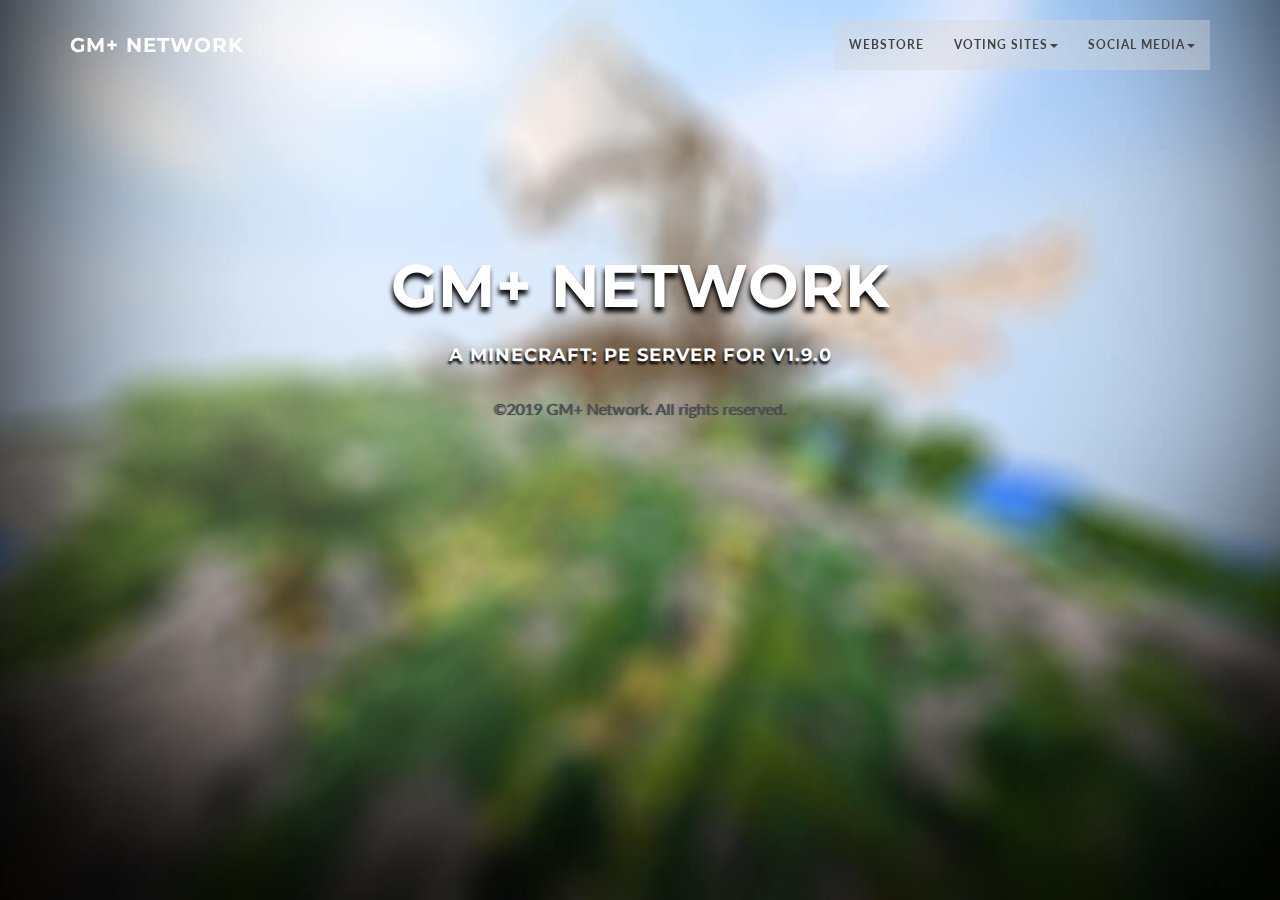
<file: index.html>
<!DOCTYPE html>
<html lang="en">
<head>
    <meta charset="utf-8">
    <meta name="description" content="GM+ Network | A Minecraft: PE Server for v1.9.0, featuring Plots and Spleef.">
    <meta name="viewport" content="width=device-width, initial-scale=1">
    <title>GM+ Network</title>
    <link rel="icon" href="favicon.ico">
    <link href="css/bootstrap.min.css" rel="stylesheet" type="text/css">
    <link href="css/animate.css" rel="stylesheet">
    <link href="css/style.css" rel="stylesheet">
</head>
<body id="page-top" data-spy="scroll" data-target=".navbar-custom">
<div id="preloader">
    <div id="load">
    </div>
</div>
<nav class="navbar navbar-custom navbar-fixed-top" role="navigation">
    <div class="container">
        <div class="navbar-header page-scroll">
            <a class="navbar-brand" href="#">
                <h1>GM+ NETWORK</h1>
            </a>
        </div>
        <div class="collapse navbar-collapse navbar-right navbar-main-collapse">
            <ul class="nav navbar-nav">
                <li><a href="https://gmplus.buycraft.net/">Webstore</a></li>
                <li class="dropdown">
                    <a href="#" class="dropdown-toggle" data-toggle="dropdown">Voting Sites<b class="caret"></b></a>
                    <ul class="dropdown-menu">
                        <li><a href="https://minecraftpocket-servers.com/server/27727/vote/">minecraftpocket-servers.com</a></li>
                        <li><a href="http://minecraftpeservers.org/vote/3047/">minecraftpeservers.org</a></li>
                        <li><a href="https://minecraftlist.org/pe-vote/1339/">minecraftlist.org</a></li>
                    </ul>
                </li>
                <li class="dropdown">
                    <a href="#" class="dropdown-toggle" data-toggle="dropdown">Social Media<b class="caret"></b></a>
                    <ul class="dropdown-menu">
			<!--
                        <li><a href="https://www.facebook.com/gmplusnetwork/">Facebook</a></li>
                        <li><a href="https://twitter.com/gmplusnetwork">Twitter</a></li>
                        <li><a href="https://www.instagram.com/gmplusnetwork/">Instagram</a></li>
			-->
                        <li><a href="https://telegram.me/gmplusnetwork">Telegram Group</a></li>
                        <li><a href="https://discordapp.com/invite/3fh8jw9">Discord Channel</a></li>
                    </ul>
                </li>
            </ul>
        </div>
    </div>
</nav>
<section id="intro" class="intro">
    <div class="slogan">
        <h2>GM+ <span class="text_color">NETWORK</span></h2>
        <h4>A Minecraft: PE Server for v1.9.0</h4>
    </div>
    <div class="copyright">
        <p>&copy;2019 GM+ Network. All rights reserved.</p>
    </div>
</section>
<script src="js/jquery.min.js"></script>
<script src="js/bootstrap.min.js"></script>
<script src="js/jquery.easing.min.js"></script>
<script src="js/wow.min.js"></script>
<script src="js/custom.js"></script>
</body>
</html>
</file>
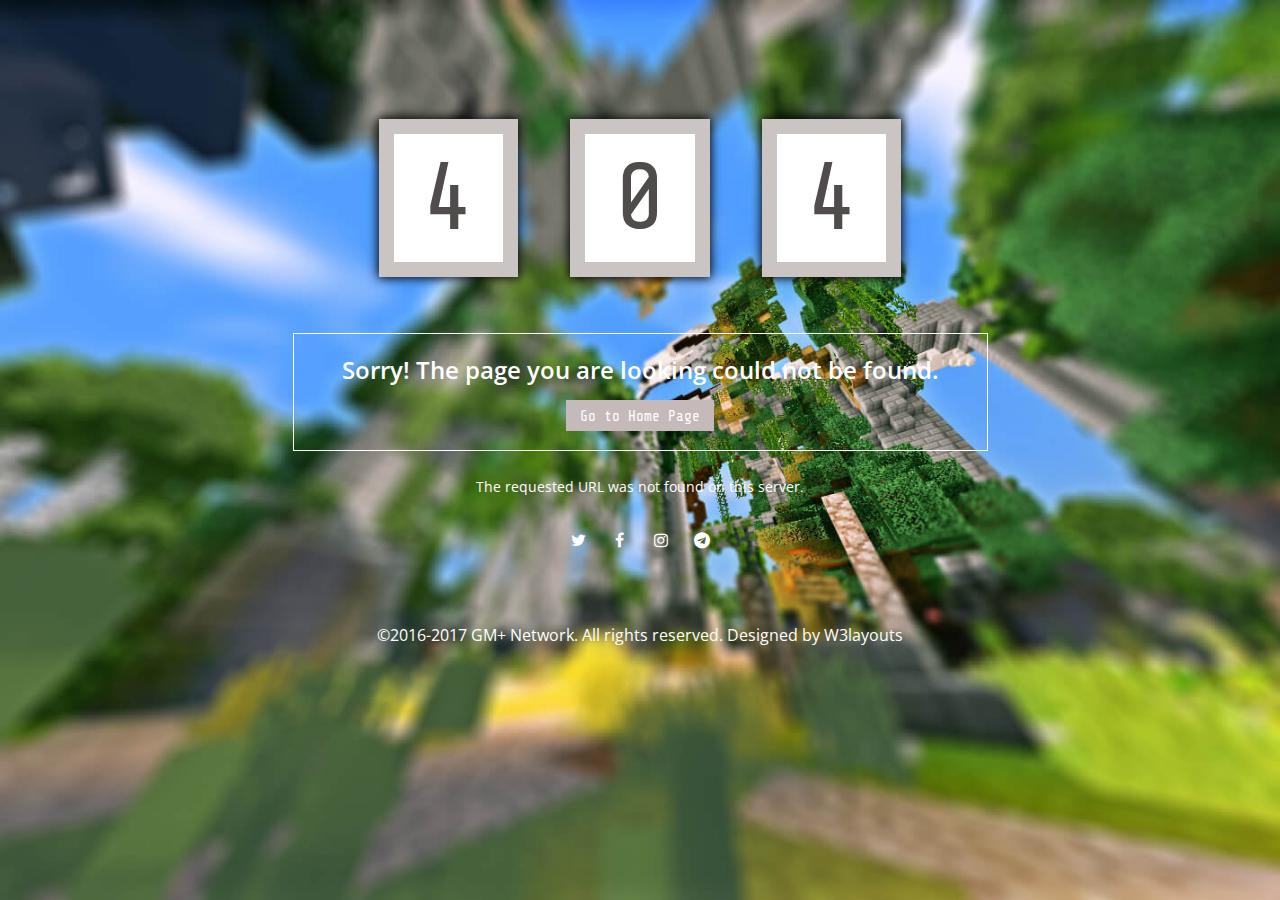
<file: 404/index.html>
<!DOCTYPE html>
<html>
<head>
    <title>GM+ Network | 404!</title>
    <meta name="viewport" content="width=device-width, initial-scale=1">
    <meta http-equiv="Content-Type" content="text/html; charset=utf-8"/>
    <link href="css/style.css" rel="stylesheet" type="text/css" media="all"/>
    <link href="css/font-awesome.css" rel="stylesheet">
    <link href='//fonts.googleapis.com/css?family=Open+Sans:400,300,600,700,800' rel='stylesheet' type='text/css'>
    <link href="//fonts.googleapis.com/css?family=Share+Tech+Mono" rel="stylesheet">
</head>
<body>
<div class="agileits-main">
    <div class="agileinfo-row">
        <div class="w3layouts-errortext">
            <h2>
                <span>4</span>
                <span>0</span>
                <span>4</span>
            </h2>
            <h3>Sorry! The page you are looking could not be found. <br><a href="https://gmplus.xyz">Go to Home Page</a>
            </h3>
            <p class="w3lstext">The requested URL was not found on this server.</p>
            <div class="wthree-sicon">
                <a href="https://twitter.com/gmplusnetwork" class="social-button twitter"><i class="fa fa-twitter"></i></a>
                <a href="https://facebook.com/gmplusnetwork" class="social-button facebook"><i class="fa fa-facebook"></i></a>
                <a href="https://instagram.com/gmplusnetwork" class="social-button instagram"><i class="fa fa-instagram"></i></a>
                <a href="https://t.me/gmplusnetwork" class="social-button telegram"><i class="fa fa-telegram"></i></a>
            </div>
        </div>
    </div>
</div>
<div class="copyright w3-agile">
    <p>&copy;2016-2017 GM+ Network. All rights reserved. Designed by <a href="https://w3layouts.com/" target="_blank">W3layouts</a></p>
</div>
</body>
</html>
</file>
<file: css/style.css>
/* ==== Google font ==== */
@import url('https://fonts.googleapis.com/css?family=Lato:100,300,400,700,900,100italic,300italic,400italic,700italic,900italic|Montserrat:700|Merriweather:400italic');

body {
    width: 100%;
    height: 100%;
    font-family: 'Lato', sans-serif;
    font-weight: 300;
    color: #000;
    background-color: #fff;
}

html {
    width: 100%;
    height: 100%;
}

h1,
h2,
h3,
h4,
h5,
h6 {
    margin: 0 0 30px;
    text-transform: uppercase;
    font-family: Montserrat, sans-serif;
    font-weight: 700;
    letter-spacing: 1px;
}

p {
    margin: 0 0 20px;
    font-size: 16px;
    line-height: 1.6em;
}

p.lead {
    font-weight: 600;
}

a {
    color: #28c3ab;
    -webkit-transition: all .2s ease-in-out;
    -moz-transition: all .2s ease-in-out;
    transition: all .2s ease-in-out;
}

a:hover,
a:focus {
    text-decoration: none;
    color: #176e61;
}

.navbar {
    margin-bottom: 0;
    border-bottom: 1px solid rgba(255, 255, 255, .3);
}

.navbar-brand {
    font-weight: 700;
}

.navbar-brand {
    height: 40px;
    padding: 5px 15px;
    font-size: 18px;
    line-height: 1em;
}

.navbar-brand h1 {
    color: #fff;
    font-size: 20px;
    line-height: 40px;
}

.navbar-brand:focus {
    outline: 0;
}

.nav.navbar-nav {
    background-color: rgba(215, 215, 215, 0.4);
}

.navbar-custom ul.nav li a {
    font-size: 12px;
    letter-spacing: 1px;
    color: #444;
    text-transform: uppercase;
    font-weight: 700;
}

.navbar-custom ul.nav ul.dropdown-menu {
    border-radius: 0;
}

.navbar-custom ul.nav ul.dropdown-menu li {
    border-bottom: 1px solid #FFFFFF;
    color: #444;
    text-align: center;
}

.navbar-custom ul.nav ul.dropdown-menu li:last-child {
    border-bottom: none;
}

.navbar-custom ul.nav ul.dropdown-menu li a {
    padding: 10px 20px;
}

.navbar-custom ul.nav ul.dropdown-menu li a:hover {
    background: #fefefe;
}

.navbar-custom .nav li a {
    -webkit-transition: background .3s ease-in-out;
    -moz-transition: background .3s ease-in-out;
    transition: background .3s ease-in-out;
}

.navbar-custom .nav li a:hover,
.navbar-custom .nav li a:focus,
.navbar-custom .nav li.active {
    outline: 0;
    background-color: rgba(255, 255, 255, .2);
}

.navbar-custom ul.nav ul.dropdown-menu li a:hover {
    color: #67b0d1;
}

a, .tp-caption {
    color: #67b0d1;
}

/* loader */
#preloader {
    background: #ffffff;
    bottom: 0;
    height: 100%;
    left: 0;
    position: fixed;
    right: 0;
    top: 0;
    width: 100%;
    z-index: 999;
}

#loaderInner {
    background: #ffffff center center no-repeat;
    height: 60px;
    left: 50%;
    margin: -50px 0 0 -50px;
    position: absolute;
    top: 50%;
    width: 60px;
}

@keyframes boxSpin {
    0% {
        transform: translate(-10px, 0px);
    }
    25% {
        transform: translate(10px, 10px);
    }
    50% {
        transform: translate(10px, -10px);
    }
    75% {
        transform: translate(-10px, -10px);
    }
    100% {
        transform: translate(-10px, 10px);
    }
}

@keyframes shadowSpin {
    0% {
        box-shadow: 10px -10px #39CCCC, 10px 10px #FFDC00;
    }
    25% {
        box-shadow: 10px 10px #39CCCC, 10px -10px #FFDC00;
    }
    50% {
        box-shadow: -10px 10px #39CCCC, 10px -10px #FFDC00;
    }
    75% {
        box-shadow: -10px -10px #39CCCC, 10px 10px #FFDC00;
    }
    100% {
        box-shadow: 10px -10px #39CCCC, 10px 10px #FFDC00;
    }
}

#load {
    z-index: 9999;
    background-color: #FF4136;
    opacity: 0.75;
    width: 10px;
    height: 10px;
    position: absolute;
    top: 50%;
    margin: -5px auto 0 auto;
    left: 0;
    right: 0;
    border-radius: 0;
    border: 5px solid #FF4136;
    box-shadow: 10px 0 #39CCCC, 10px 0 #01FF70;
    animation: shadowSpin 1s ease-in-out infinite;
}

/* misc */
hr {
    margin-top: 10px;
}

/* ===========================
--- Intro
============================ */

.intro {
    width: 100%;
    position: relative;
    background: url(../img/backgrounds/bg6.jpg) no-repeat top center;
    background-size: cover;
    height: auto;
}

#intro.intro {
    padding: 20% 0 0 0;
}

.intro .slogan {
    text-align: center;
}

.intro .slogan h2 {
    color: #FFF;
    font-size: 60px;
    line-height: 60px;
    font-weight: 700;
    font-family: Montserrat, sans-serif;
    background-color: rgba(0, 0, 0, 0);
    text-decoration: none;
    text-transform: uppercase;
    border-width: 0;
    border-color: #000;
    border-style: none;
    text-shadow: -1px 5px 5px #000;
}

.intro .slogan h4 {
    color: #fff;
    text-shadow: -1px 2.5px 2.5px #000;
}

.intro .copyright {
    color: #4c4c4c;
    font-size: 20px;
    font-weight: 400;
    text-align: center;
    text-shadow: -0.9px 0 1px #4d4d4d;
}

/* Media queries */

@media (min-width: 767px) {

    .navbar {
        padding: 20px 0;
        border-bottom: 0;
        letter-spacing: 1px;
        background: 0 0;
    }

    .intro {
        height: 100%;
        padding: 0;
    }
}

@media (max-width: 480px) {

    .navbar-custom .nav.navbar-nav {
        background-color: rgba(255, 255, 255, .4);
    }

    .navbar.navbar-custom.navbar-fixed-top {
        margin-bottom: 30px;
    }
}
</file>
<file: 404/css/style.css>
/*-- reset --*/
html,body,div,span,applet,object,iframe,h1,h2,h3,h4,h5,h6,p,blockquote,pre,a,abbr,acronym,address,big,cite,code,del,dfn,em,img,ins,kbd,q,s,samp,small,strike,strong,sub,sup,tt,var,b,u,i,dl,dt,dd,ol,nav ul,nav li,fieldset,form,label,legend,table,caption,tbody,tfoot,thead,tr,th,td,article,aside,canvas,details,embed,figure,figcaption,footer,header,hgroup,menu,nav,output,ruby,section,summary,time,mark,audio,video{margin:0;padding:0;border:0;font-size:100%;font:inherit;vertical-align:baseline;}
article, aside, details, figcaption, figure,footer, header, hgroup, menu, nav, section {display: block;}
ol,ul{list-style:none;margin:0;padding:0;}
blockquote,q{quotes:none;}
blockquote:before,blockquote:after,q:before,q:after{content:'';content:none;}
table{border-collapse:collapse;border-spacing:0;}
/*-- start editing from here --*/
a{text-decoration:none;}
.txt-rt{text-align:right;}/* text align right */
.txt-lt{text-align:left;}/* text align left */
.txt-center{text-align:center;}/* text align center */
.float-rt{float:right;}/* float right */
.float-lt{float:left;}/* float left */
.clear{clear:both;}/* clear float */
.pos-relative{position:relative;}/* Position Relative */
.pos-absolute{position:absolute;}/* Position Absolute */
.vertical-base{	vertical-align:baseline;}/* vertical align baseline */
.vertical-top{	vertical-align:top;}/* vertical align top */
nav.vertical ul li{	display:block;}/* vertical menu */
nav.horizontal ul li{	display: inline-block;}/* horizontal menu */
img{max-width:100%;}
/*-- end reset --*/
body {
    font-family: 'Open Sans', sans-serif;
    background: url(../img/backgrounds/bg4.jpg) no-repeat center 0;
	-webkit-background-size:cover;
	-moz-background-size:cover; 
	background-size:cover;
    background-attachment: fixed;
} 
/*-- main --*/ 
.agileinfo-row {
    width: 65%;
    margin:0 auto;
}
/*-- //errortext --*/
.w3layouts-errortext{
    padding-top: 7em;
    text-align: center;
} 
.w3layouts-errortext h2 {
    font-size: 6em;
    color: #fff;
    line-height: 1.8em;
    font-family: 'Share Tech Mono', monospace;
}
.w3layouts-errortext h2  span {
    background: #fff;
    color: #504c4b;
    padding: .1em 0.3em;
    border: 15px solid #cac4c3;
	-webkit-box-shadow: 0 0 10px 1px #000;
	-moz-box-shadow: 0 0 10px 1px #000;
    box-shadow: 0 0 10px 1px #000;
}
.w3layouts-errortext h3 {
    font-size: 1.5em;
    color: #fff;
    font-weight: 600;
    border: 1px solid #fff;
    display: inline-block;
    padding: .8em 2em;
    margin: 2em 0 0;
}
.w3layouts-errortext h3 a {
    font-size: 0.6em;
    color: #fff;
	font-weight: 100;
    background: #c5b9ba;
    display: inline-block;
    padding: .5em 1em;
    margin-top: 1em;
    font-family: 'Share Tech Mono', monospace;
	-webkit-transition:.5s all;
	-moz-transition:.5s all; 
	transition:.5s all;
}
.w3layouts-errortext h3 a:hover {
	background-color: rgba(138, 138, 138, 0.278431);
}
p.w3lstext {
    font-size: 0.9em;
    color: #fff;
    line-height: 2em;
    font-weight: 400;
    width: 65%;
    margin: 1.5em auto;
}
/*-- wthree-sicons --*/ 
.wthree-sicon a {
    font-size: 1em;
    color: #fff;
    margin: 0 .1em;
    border: 1px solid transparent;
    width: 32px;
    height: 32px;
    display: inline-block;
    text-align: center;
    line-height: 2em;
	-webkit-transition:.5s all;
	-moz-transition:.5s all; 
	transition:.5s all;
} 
.wthree-sicon a:hover {
    color: rgba(247, 242, 242, 0.71);
	border-color: #fff;
	-webkit-border-radius: 50%;
	-moz-border-radius: 50%;
    -o-border-radius: 50%;
    -ms-border-radius: 50%;
    border-radius: 50%;
}
/*-- //wthree-sicons --*  
/*-- errortext --*/
/*-- copyright --*/
.copyright {
    margin: 4em 0 1em;
    text-align: center;
}
.copyright p {
    font-size: 1em;
    color: #fff;
	line-height:1.8em;
}
.copyright p a{
    color: #fff; 
	-webkit-transition: 0.5s all;
	-moz-transition: 0.5s all;
	-o-transition: 0.5s all;
    -ms-transition: 0.5s all;
	transition: 0.5s all;
}
.copyright p a:hover{
    color: #4CAF50;	
}
/*-- //copyright --*/
/*-- //main --*/
/*-- responsive-design --*/ 
@media(max-width:1280px){
p.w3lstext { 
    width: 72%; 
}
}
@media(max-width:1080px){
p.w3lstext {
    width: 94%;
}
.agileinfo-row {
    width: 68%; 
}
}
@media(max-width:1024px){
.w3layouts-errortext h2 {
    font-size: 5.5em; 
}
.w3layouts-errortext h3 {
    font-size: 1.3em; 
}
.w3layouts-errortext {
    padding-top: 7em; 
}
} 
@media(max-width:800px){
.agileinfo-row {
    width: 80%;
}
}
@media(max-width:640px){
.w3layouts-errortext h2 span { 
    border-width: 10px; 
}
.w3layouts-errortext h3 {
    font-size: 1.2em;
}
.agileinfo-row {
    width: 90%;
}
.copyright p { 
    padding: 0 1em;
}
}
@media(max-width:480px){
.w3layouts-errortext h2 {
    font-size: 3.5em;
}
.w3layouts-errortext h3 {
    font-size: 1.1em;
    line-height: 1.6em;
    margin: 1.5em 0 0;
}
.w3layouts-errortext h3 a {
    font-size: 0.7em; 
    padding: .2em 1em;
    margin-top: 0.5em; 
}
p.w3lstext {
    width: 100%;
    font-size: 0.8em;
}
.copyright p {
    font-size: 0.9em;  
}
}
@media(max-width:414px){
.w3layouts-errortext h2 span {
    border-width: 7px;
}
.w3layouts-errortext h2 span:nth-child(2) {
    margin: 0 -.1em;
}
.w3layouts-errortext h3 {
    font-size: 1em; 
    margin: 1em 0 0;
}
} 
@media(max-width:375px){
.w3layouts-errortext {
    padding-top: 3em;
}
.w3layouts-errortext h2 {
    font-size: 3em;
}
.copyright {
    margin: 2em 0 1em; 
}
.wthree-sicon a {
    font-size: 0.9em; 
    width: 28px;
    height: 28px; 
}
}
@media(max-width:320px){
.w3layouts-errortext h2 span:nth-child(2) {
    margin: 0 -.2em;
}
.w3layouts-errortext h3 {
    font-size: 0.9em; 
}
.w3layouts-errortext h2 {
    font-size: 2.5em;
}
.w3layouts-errortext h2 span {
    border-width: 5px;
}
}
/*-- //responsive-design --*/
</file>
